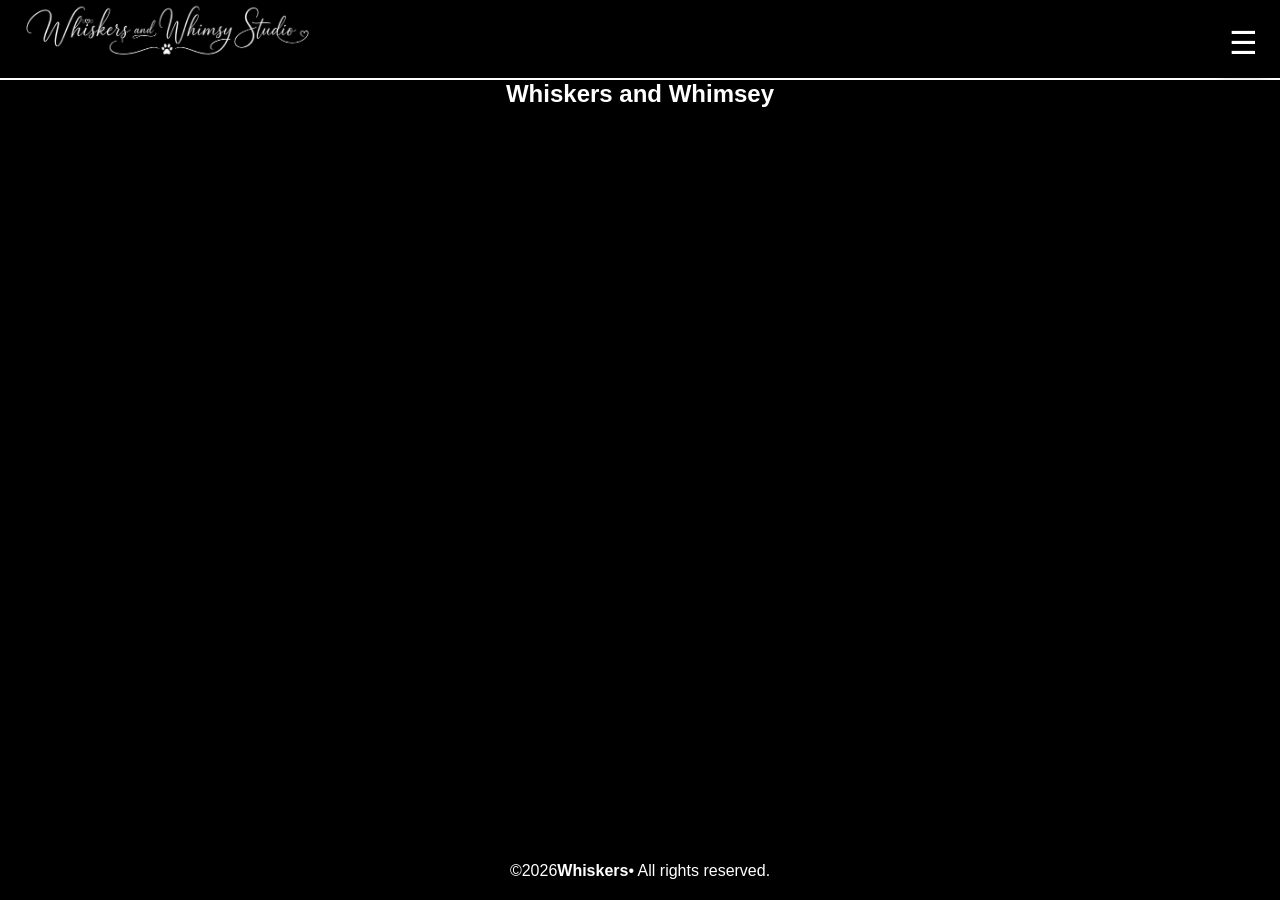
<file: index.html>
<!DOCTYPE html>
<html lang="en">
<head>
<meta charset="UTF-8" />
<title>whiskers</title> 
<meta name="viewport" content="width=device-width, initial-scale=1.0" />
<link rel="stylesheet" href="styles.css"> 
<link rel="stylesheet" href="expand.css"> 
<link rel="stylesheet" href="gallery.css">
<script defer src="dynamicloader.js"></script>
<script defer src="expand.js"></script> 
</head>
<body>
<header>
<div class="header-left">
<img src="logo.jpg" alt="Logo" class="logo">
</div>
<!--<h1 class="headerTitle">Whiskers</h1>-->
<div class="header-right"><!--Check Div closings-->
<div id="menuToggle">☰
</div>
</div>
</header>
<nav id="menuOverlay">
<div class="menu-header">
<h2>Menu</h2>
 <button id="closeMenu">&times;</button>
</div>
<div class="menu-grid">
<div class="menu-section">
<h3>Bio</h3>
 <a href="education.html" data-page="education.html">Education</a>
 <a href="#">Roadmap</a>
 <a href="#"> Testimonial’s</a>
</div>
<div class="menu-section">
    <!--!we need to add all.html, dogs.html, cats.html, others.html here and update these pages below to represent index.html!!!!-->
<h3>Listings</h3>
 <a href="all.html" data-page="all.html">All Listings</a>
 <a href="dogs.html" data-page="dogs.html">Dogs</a>
 <a href="cats.html" data-page="cats.html">Cats</a>
 <a href="others.html" data-page="others.html">Others</a>
</div>
<div class="menu-section">
<h3>Gallery</h3>
 <a href="gallery.html" data-page="gallery.html">Gallery</a>
</div>
<div class="menu-section">
<h3>Who We Are</h3>
 <a href="#">About</a>
 <a href="#">Team</a>
</div>
<div class="menu-section">
<h3>Sign Up</h3>
 <a href="#">Create an Account</a>
 <a href="#">Help</a>
</div>
</div>
</nav>
<!----------MAIN---------->
<!--hey i need to add here the inages for the carosuel, also add in links to selling sites to merge all content-->
<main class="content" id="dynamicContent">
<h2 class="center-title">Whiskers and Whimsey</h2>
 <p style="margin-top: 2000px">Bottom reached!</p>
</main>
<footer>
 &copy; <span id="year"></span> <strong>Whiskers</strong> • All rights reserved.
</footer>
</body>
</html>
</file>
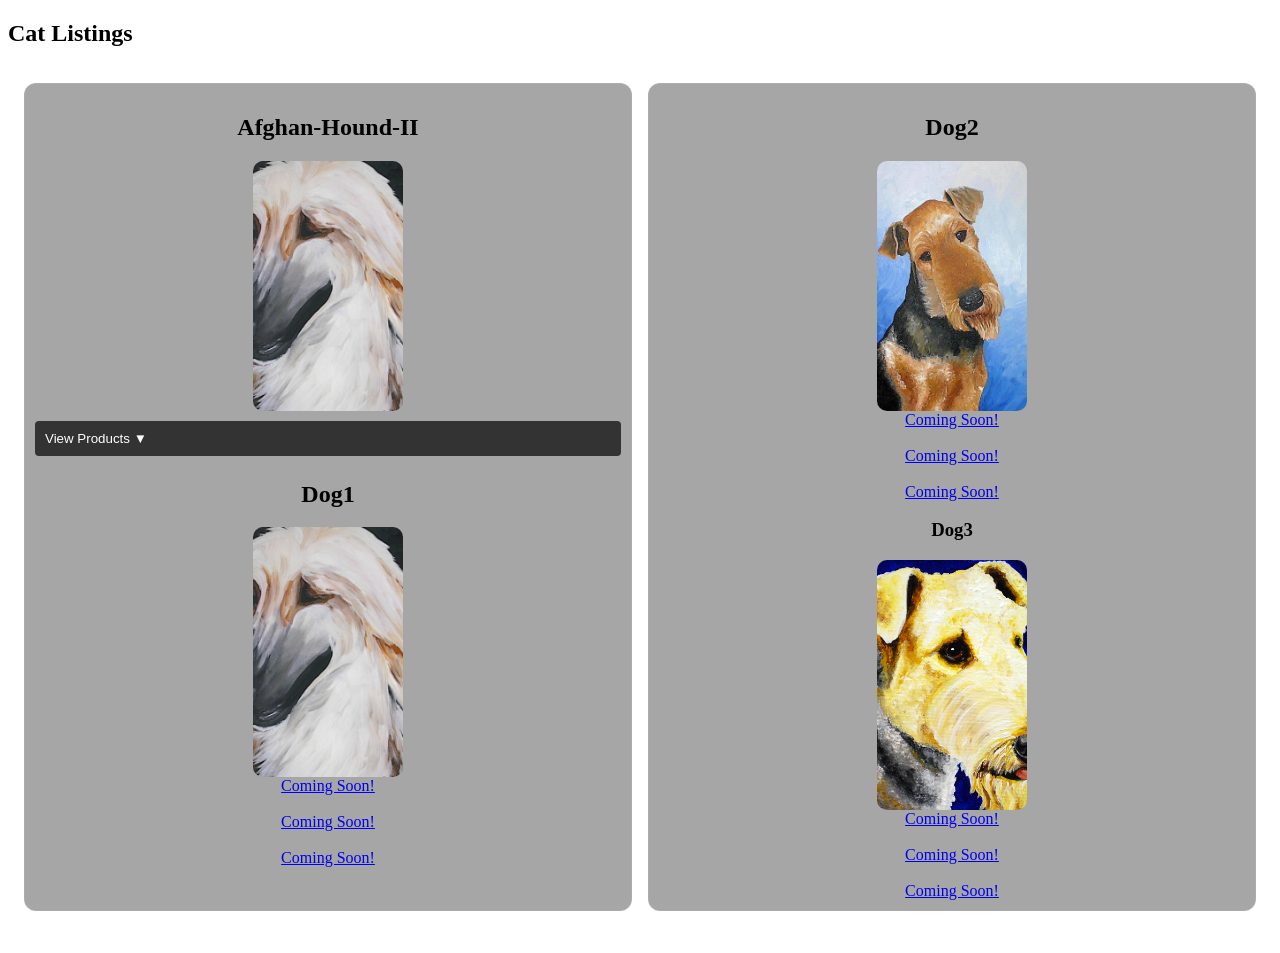
<file: cats.html>
<!DOCTYPE html>
<html lang="en">
<head>
<link rel="stylesheet" href="./gallery.css">
<link rel="stylesheet" href="./dropdown.css">
</head>

<body>

<section class="inventory">
<h2 class="center-title">Cat Listings</h2>
<!--First Column-->
<!--Afghan Section-->
<div class="gallery-grid">
<div class="art-card">
<h1>Afghan-Hound-II</h1>
<img src="./images/dogs/afghan-hound-II.png" alt="sphinx-cat-metal">

<button class="dropdown-btn">View Products ▼</button>

<div class="dropdown-content">
 <a href="https://www.etsy.com/listing/4498881056/afghan-hound-dog-backpack-with-original" class="prints-link">Back-Pack</a>
 <a href="https://www.etsy.com/listing/4498867912/art-print-leggings-high-stretch-yoga" class="prints-link">Yoga-Pants</a>
 <a href="https://www.etsy.com/listing/4498813229/afghan-hound-dog-graphic-hoodie-with" class="prints-link">Hoodie</a>
 <a href="https://www.etsy.com/listing/4498745617/afghan-hound-dog-graphic-t-shirt-with" class="prints-link">T-Shirts</a>
 <a href="https://www.etsy.com/listing/4498693297/afghan-hound-dog-cork-back-coaster-with" class="prints-link">Coaster</a>
 <a href="https://www.etsy.com/listing/4498323183/afghan-hound-dog-32-oz-insulated-water" class="prints-link">Water-Bottle</a>
 <a href="https://www.etsy.com/listing/4498325046/afghan-hound-dog-travel-mug-insulated" class="prints-link">Tumbler</a>
 <a href="https://www.etsy.com/listing/4498121436/afghan-hound-original-artwork-ceramic" class="prints-link">Travel Mug</a>
 <a href="https://www.etsy.com/listing/4498060061/afghan-hound-dog-original-artwork-pet" class="prints-link">Magnet</a>
 <a href="https://www.etsy.com/listing/4497914543/christmas-ornament-original-artwork" class="prints-link">Ornament</a>
 <a href="https://www.etsy.com/listing/4497834837/afghan-hound-dog-welcome-doormat" class="prints-link">Doormat</a>
 <a href="https://www.etsy.com/listing/4497529615/afghan-hound-dog-custom-shaped-pillow" class="prints-link">Pillow</a>
 <a href="https://www.etsy.com/listing/4497523250/afghan-hound-dog-original-artwork-vinyl" class="prints-link">Decal</a>
 <a href="https://www.etsy.com/listing/4497487509/afghan-hound-dog-metal-wall-art-print" class="prints-link">Metal Print</a>
 <a href="https://www.etsy.com/listing/4497482898/afghan-hound-dog-original-artwork-framed" class="prints-link">Framed Matte</a>
 <a href="https://www.etsy.com/listing/4497392772/afghan-hound-dog-original-artwork-poster" class="prints-link">Poster Print (Museum)</a>
</div>

<h2>Dog1</h2>
<img src="./images/dogs/afghan-hound-II.png" alt="Afghan Hound">
 <a href="YOUR_PRINT_LINK" class="prints-link">Coming Soon!</a><br>
 <a href="YOUR_HOME_LINK" class="prints-link">Coming Soon!</a><br>
 <a href="YOUR_APPAREL_LINK" class="prints-link">Coming Soon!</a>
</div>
<!--2nd column-->
<div class="art-card">
<h1>Dog2</h1>
<img src="./images/dogs/airedale-portrait.png" alt="Airedale Portrait">
 <a href="YOUR_PRINT_LINK" class="prints-link">Coming Soon!</a><br>
 <a href="YOUR_HOME_LINK" class="prints-link">Coming Soon!</a><br>
 <a href="YOUR_APPAREL_LINK" class="prints-link">Coming Soon!</a>
<h3>Dog3</h3>
 <img src="./images/dogs/airedale-on-blue.png" alt="Airedale on Blue">
  <a href="YOUR_PRINT_LINK" class="prints-link">Coming Soon!</a><br>
  <a href="YOUR_HOME_LINK" class="prints-link">Coming Soon!</a><br>
  <a href="YOUR_APPAREL_LINK" class="prints-link">Coming Soon!</a>
</div>
</div>
</section>
<script src="./expand.js"></script>
<script src="./dropdown.js"></script>

</body>
</html>
</file>
<file: styles.css>
:root {
  --blue: #008ae6;
  --black: #000000;
  --pink: #FF1493;
}
/*RESET*/
* {
  margin: 0;
  padding: 0;
  box-sizing: border-box;
}
html, body {
  height: 100%;
  margin: 0;
  padding: 0;
}
/*align items here*/
.center-title {
  text-align: center;
}
/*BODY*/
body {
  display: flex;
  flex-direction: column;
  font-family: Arial, sans-serif;
  background: linear-gradient(85deg, var(--black), var(--blue), var(--pink));
  background-size: 400% 400%;
  animation: bgShift 28s ease infinite;
  color: white;
  /* ⚠️ IMPORTANT FIX */
  overflow-x: hidden; /* allow vertical flow */
}
/*background animation*/
@keyframes bgShift {
  0% { background-position: 0% 50%; }
  50% { background-position: 100% 50%; }
  100% { background-position: 0% 50%; }
}

/*HEADER (FIXED)*/
header {
  height: 80px;
  width: 100%;
  background: black;
  display: flex;
  align-items: center;
  justify-content: space-between;
  padding: 0 1rem;
  border-bottom: 2px solid white;
  position: relative;
}
/*LOGO CONTROL */
.header-left {
  position: relative;
}
/*FULL CONTROL LOGO */
.logo {
  height: 70px;
  width: 300px;
  position: relative;
  /*MOVE IT HERE */
  top: 40;
  left: 30;
  /* optional fine tuning */
  transform: translate(0px, 0px);
}
/*MENU BUTTON */
#menuToggle {
  position: fixed;
  right: 10px;
  top: 16px;
  font-size: 2rem;
  background: black;
  color: white;
  border-radius: 8px;
  cursor: pointer;
  padding: 0.5rem 0.75rem;
  box-shadow: 0 4px 10px rgba(0,0,0,0.4);
}
/*MENU OVERLAY*/
#menuOverlay {
  position: fixed;
  bottom: 0;
  left: 0;
  width: 100%;
  height: 70vh;
  background: rgba(15, 15, 15, 0.9);
  backdrop-filter: blur(18px);
  transform: scaleY(0);
  transform-origin: bottom;
  transition: transform 0.4s ease;
  z-index: 900;
  display: flex;
  flex-direction: column;
  align-items: center;
  padding: 2rem;
  overflow-y: auto;
}
#menuOverlay.open {
  transform: scaleY(1);
}
/*MENU HEADER*/
.menu-header {
  width: 100%;
  display: flex;
  justify-content: center;
  position: relative;
  color: pink;
}
.menu-header h2 {
  font-size: 2rem;
  color: white;
}
/*MENU GRID*/
.menu-grid {
  display: grid;
  grid-template-columns: repeat(auto-fit, minmax(150px, 1fr));
  gap: 1rem;
  width: 100%;
}
.menu-section a {
  display: block;
  margin: 0.25rem 0;
  color: pink;
  text-decoration: none;
}
.menu-section a:hover {
  text-decoration: underline;
}
#closeMenu {
  position: absolute;
  right: 0;
  font-size: 2rem;
  background: none;
  border: none;
  color: white;
  cursor: pointer;
}
/*MAIN*/
main {
  flex: 1;
  overflow-y: auto;
  background: linear-gradient(85deg, var(--black), var(--black), var(--pink));
  background-size: 400% 400%;
  animation: bgShift 28s ease infinite;
  min-height: 0;
}
/*FOOTER*/
footer {
  height: 60px;
  width: 100%;
  background: black;
  display: flex;
  justify-content: center;
  align-items: center;
  border-top: 2px solid black;
  flex-shrink: 0;
}
</file>
<file: gallery.css>
/* =========================
   ARTWORK / GALLERY SYSTEM
   ========================= */

.gallery-grid {
  display: grid;
  grid-template-columns: repeat(auto-fit, minmax(180px, 1fr));
  gap: 16px;
  padding: 1rem;
}

/* Each card container */
.art-card {
  background: rgba(0, 0, 0, 0.35);
  border: 1px solid rgba(255, 255, 255, 0.08);
  border-radius: 12px;
  padding: 10px;
  display: flex;
  flex-direction: column;
  align-items: center;

  /* prevents weird stretching */
  overflow: hidden;
}

/* THE FIX for your oversized images */
.art-card img {
  width: 150px;
  height: 250px;              /* 👈 controls image size */
  object-fit: cover;          /* 👈 crops nicely instead of stretching */
  border-radius: 10px;
  display: block;
}

/* Order button */
.order-link {
  margin-top: 10px;
  display: inline-block;
  padding: 6px 12px;
  background: #0099EA;
  color: white;
  text-decoration: none;
  border-radius: 6px;
  font-size: 0.9rem;
  transition: 0.2s ease;
}

.order-link:hover {
  background: #00ffcc;
  color: black;
}
</file>
<file: dropdown.css>
.dropdown-btn {
  background-color: #333;
  color: white;
  padding: 10px;
  width: 100%;
  border: none;
  cursor: pointer;
  margin-top: 10px;
  border-radius: 4px;
  text-align: left;
}

.dropdown-btn:hover {
  background-color: #555;
}

/* Dropdown container (CLOSED by default) */
.dropdown-content {
  display: flex;
  flex-direction: column;
  width: 100%;
  max-width: 100%;
  box-sizing: border-box;

  background-color: #f1f1f1;
  border-radius: 4px;
  margin-top: 5px;

  /* hidden state */
  max-height: 0;
  overflow: hidden;

  /* smooth animation */
  transition: max-height 0.3s ease;
}

/* OPEN state */
.dropdown-content.open {
  max-height: 300px;
  overflow-y: auto;
}

/* Links inside dropdown */
.dropdown-content a {
  padding: 12px;
  text-decoration: none;
  color: black;
  border-bottom: 1px solid #ddd;

  word-wrap: break-word;
  overflow-wrap: break-word;
}

/* Remove border from last item */
.dropdown-content a:last-child {
  border-bottom: none;
}

.dropdown-content a:hover {
  background-color: #ddd;
}
</file>
<file: expand.css>
/* =========================
   IMAGE LIGHTBOX / EXPAND
   ========================= */

.lightbox {
  position: fixed;
  top: 0;
  left: 0;
  width: 100%;
  height: 100%;
  background: rgba(0,0,0,0.85);
  display: none;
  justify-content: center;
  align-items: center;
  z-index: 99999;
  cursor: pointer;
}

.lightbox.open {
  display: flex;
}

.lightbox img {
  max-width: 90%;
  max-height: 90%;
  border-radius: 10px;
  box-shadow: 0 10px 40px rgba(0,0,0,0.6);
  transform: scale(0.95);
  animation: popIn 0.2s ease forwards;
}

@keyframes popIn {
  to {
    transform: scale(1);
  }
}

/* optional: subtle hover effect on gallery images */
.art-card img {
  cursor: pointer;
  transition: transform 0.2s ease;
}

.art-card img:hover {
  transform: scale(1.03);
}
</file>
